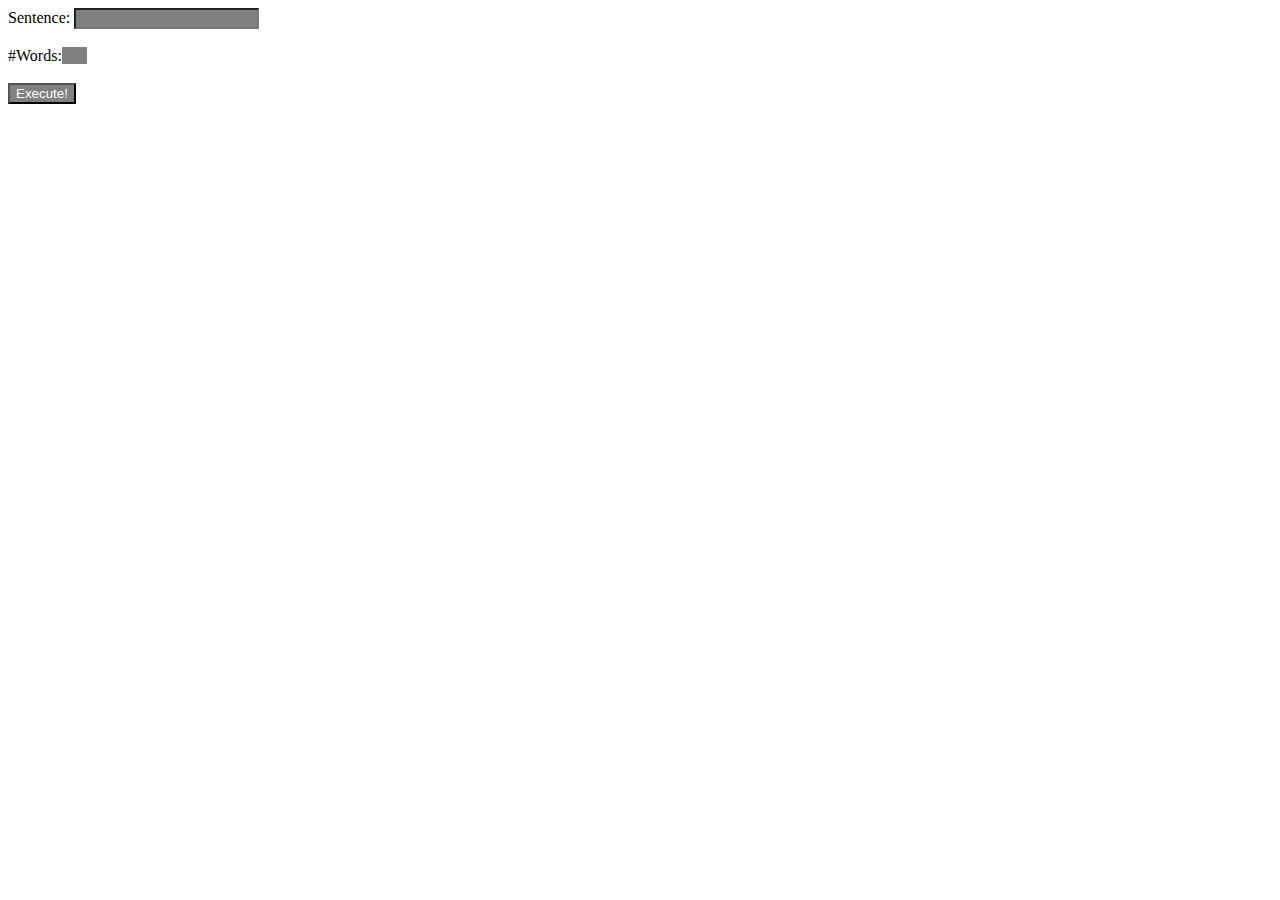
<file: question_2/index.html>
<!-- Author: CE BULABULA
date: 15.03.2023
gradedlab 4 -->

<!DOCTYPE html>
<html lang="en">
<head>
    <meta charset="UTF-8">
    <meta name="viewport" content="width=device-width, initial-scale=1.0">
    <title>Document</title>
    <link rel="stylesheet" type="text/css" href="style.css">
    
</head>
<body>
    <div class="my-form">
        <form id="my-form">
            <label id="sentence">Sentence:</label>
            <input type="text" id="sentence-input"><br><br>

            <label id="word-count">#Words:</label>
            <span  id="display-count" ></span><br><br>
        </form>
    </div>

    <button id="action-button" onclick="Wordscount()">Execute!</button>
    <span type="text" id="new-sentence" ></span><br><br>
    
</body>
<script src="script.js"></script>
</html>
</file>
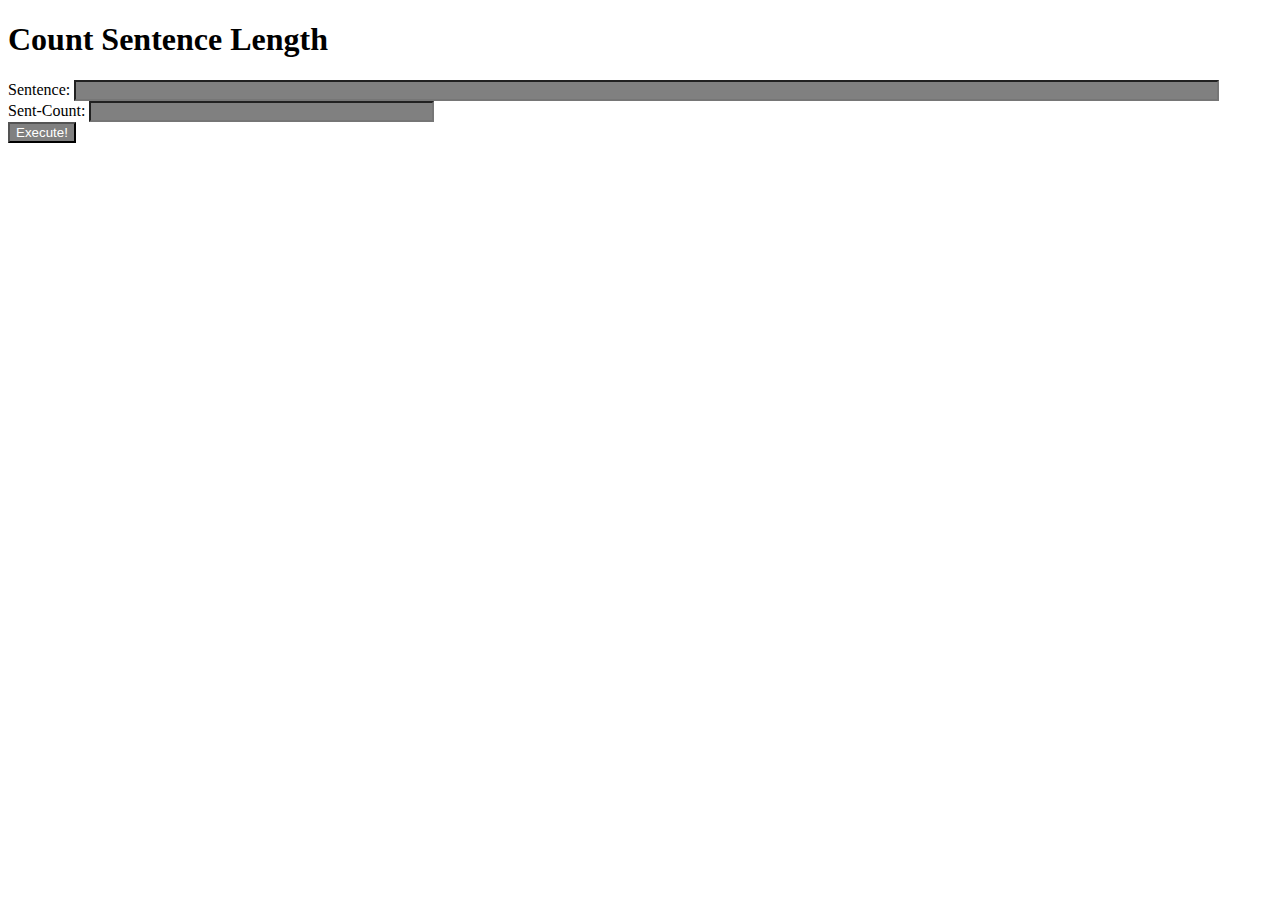
<file: 223127212_CE_BULABULA_Graded-5/question1/index.html>
<!-- Author: CE BULABULA
date: 03.04.2024
gradedlab 5 -->

<!DOCTYPE html>
<html lang="en">
<head>
    <meta charset="UTF-8">
    <meta name="viewport" content="width=device-width, initial-scale=1.0">
    <title>Question1</title>
    <link rel="stylesheet" type="text/css" href="style.css">
    
</head>
<body>
    <h1> Count Sentence Length </h1>
    <div> Sentence: <input id="sentence" type="text" size="140" /> </div>
    <div> Sent-Count: <input id="sent-count" type="text" size="40" /> </div>
    <div> <button id="Execute" onclick="Wordscount()" >Execute! </button> </div>
    <div id="words"></div>
    <div id="count"></div>
</body>
<script src="script.js"></script>
</html>
</file>
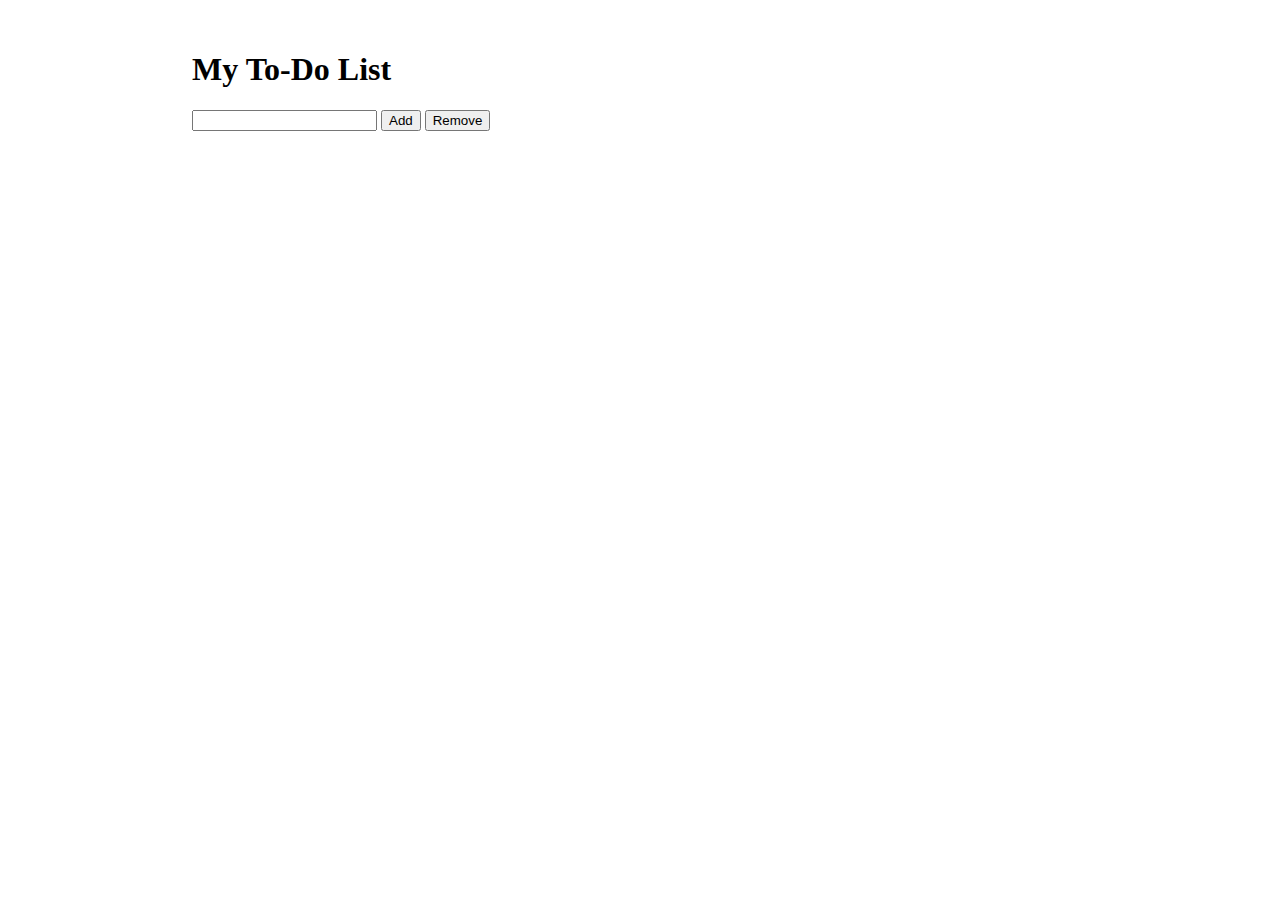
<file: question2/question2.html>
<!-- Author: CE BULABULA
date: 10.03.2024
graded lab 3 -->
<!DOCTYPE html>
<html lang="en">
<head>
    <meta charset="UTF-8">
    <meta name="viewport" content="width=device-width, initial-scale=1.0">
    <title>Question1</title>
    <link rel="stylesheet" type="text/css" href="question1_style.css">
    <script src="question2_script.js" ></script>
</head>
<body>
    <h1>My To-Do List</h1>
    <ul id="list"></ul>
    <div>
    <input type="text" id="item"/>
    <button id="add">Add</button>
    <button id="remove">Remove</button>
    <p id="removed-items" class="removed-items"></p>
    <p id="removed-counter" class="removed-counter"></p>
    </div>
</body>
</html>
</file>
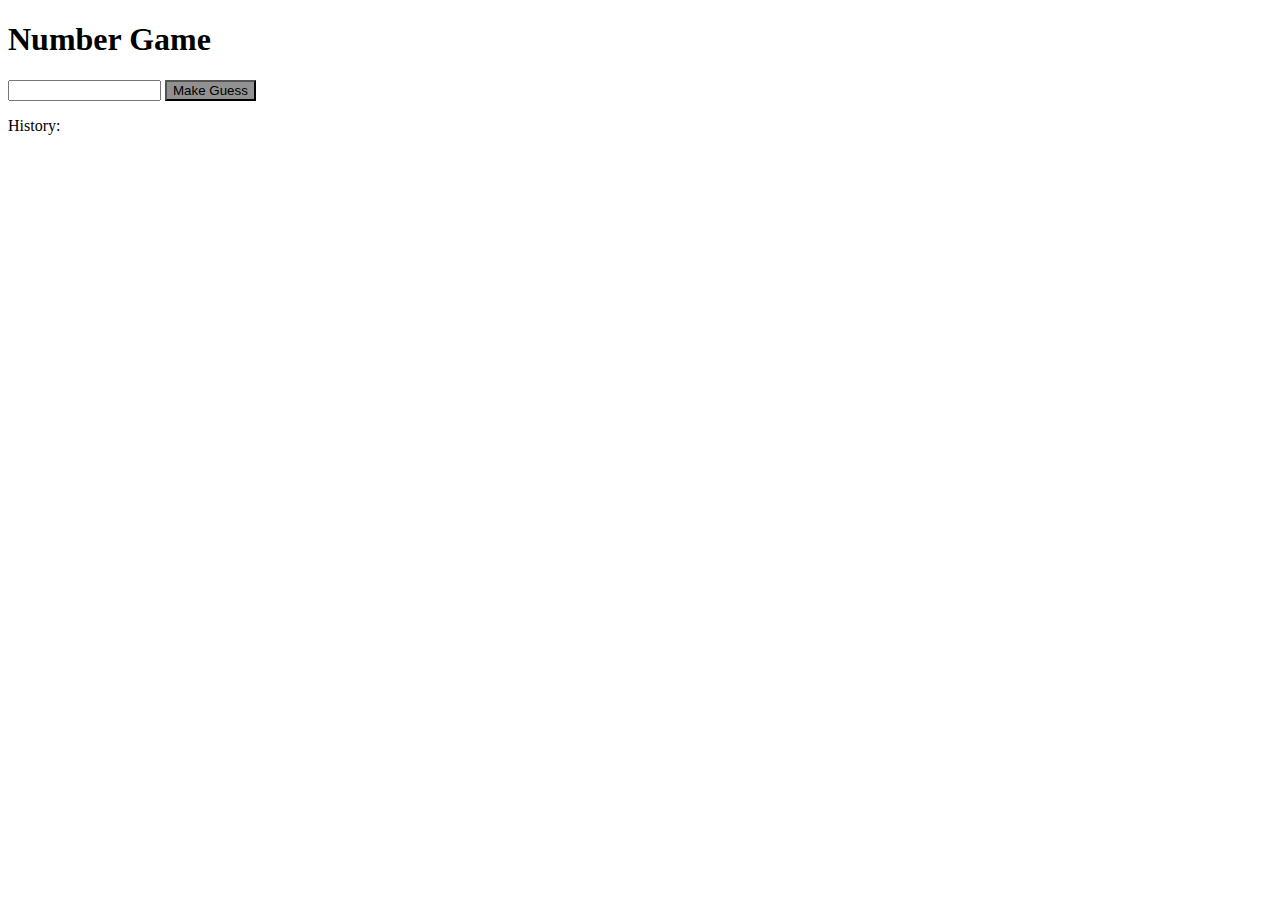
<file: 223127212_CE_BULABULA_Graded-5/question2/index2.html>
<!DOCTYPE html>
<html lang="en">
<head>
    <meta charset="UTF-8">
    <meta name="viewport" content="width=device-width, initial-scale=1.0">
    <title>Question2</title>
    <link rel="stylesheet" type="text/css" href="gambling.css"> 
</head>
<body>
    <h1>Number Game</h1>
    <div>
        <input id="number" type="text" size="16" />
        <button id="makeguess" onclick="GuessNumber()" >Make Guess</button>
        <span id="result"></span>
    </div>
    <p>History:</p>
    <ul id="guesses"></ul>
</body>
<script src="script2.js"></script>
</html>
</file>
<file: question_2/style.css>
/* Author: CE BULABULA
date: 15.03.2023
gradedlab 4 */
#sentence-input{
    color:white;
    background-color: grey;
}

#action-button{
    color:white;
    background-color: grey;

}
#display-count{
    background-color: grey;
    color:white;
    padding: 0.01%;
    padding-left: 1%;
    padding-right: 1%;
}
.new_span{
    text-decoration: underline;
}
</file>
<file: 223127212_CE_BULABULA_Graded-5/question1/style.css>
/* Author: CE BULABULA
date: 03.04.2024
gradedlab 5 */
#sentence{
    color:white;
    background-color: grey;
}

#sent-count{
    color:white;
    background-color: grey;
}
.new_span{
    text-decoration: underline;
}
#Execute{
    color:white;
    background-color: grey;
}
</file>
<file: question2/question1_style.css>
/*  Author: CE BULABULA
date: 10.03.2024
graded lab 3 */
body{
  max-width: 600px;
  max-height: auto;
  margin-left: 15%;
  margin-top: 4%;
}
  ul {
    padding: 0;
    list-style-type: disc;
  }
  li {
    padding: 10px;
  }
  .white_element {
    
    background-color: white;
  }
  .yellow_element {
    background-color: yellow;
  }
  .removed-items {
    color: red;
    font-weight: bold;
  }
  .removed-counter {
    color: green;
  }
</file>
<file: 223127212_CE_BULABULA_Graded-5/question2/gambling.css>
.high{
    color: red;
    font-weight: bold;
}
.low{
    color: blue;
    font-style: italic;
}
#makeguess{
    background-color: rgb(145, 145, 145);
}
</file>
